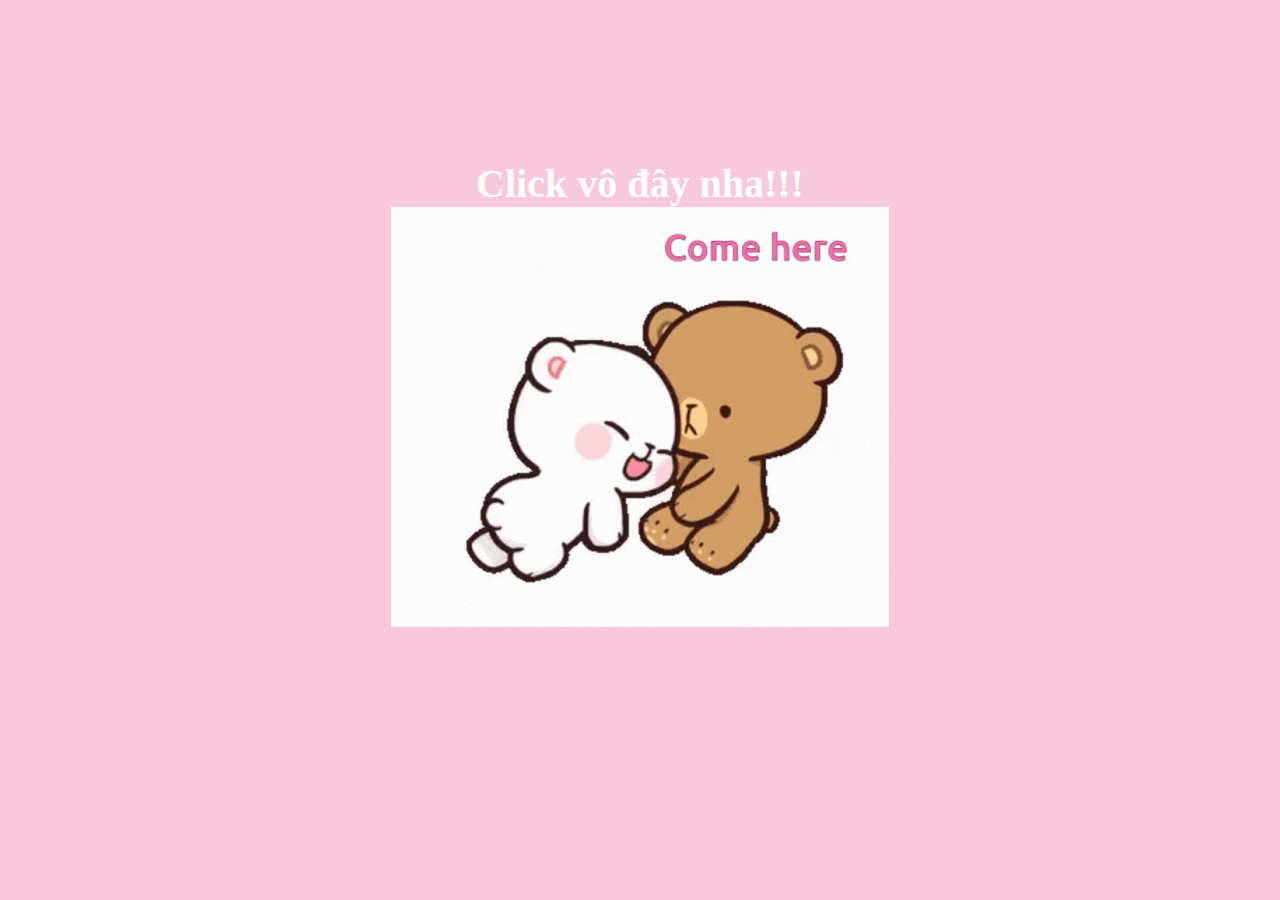
<file: index.html>
<!DOCTYPE html>
<html lang="en">
  <head>
    <link rel="stylesheet" href="./styles.css" />
  </head>
  <body>
    <div class="container" onclick="nextPage()">
      <div onclick="nextPage()">
        <h1 class="header_text">Click vô đây nha!!!</h1>
      </div>
      <div class="gif_container" onclick="nextPage()">
        <img
          src="./230ae258cd55fad29b36609752a356d5.gif"
          alt="Cute animated illustration" />
      </div>
      <div class="buttons">
        <script>
          function nextPage() {
            window.location.href = "home.html";
          }
        </script>
      </div>
    </div>
  </body>
</html>
</file>
<file: styles.css>
body {
  display: flex;
  justify-content: center;
  align-items: center;
  height: 90vh;
  max-width: 100vw;
  background-color: #f8c8dc;
  position: relative;
}

#noButton {
  position: absolute;
  margin-left: 300px;
  transition: 0.5s;
}

#yesButton {
  position: absolute;
  margin-right: 300px;
}

.header_text {
  font-family: "Nunito";
  font-size: 40px;
  font-weight: bold;
  color: white;
  text-align: center;
  margin-top: 20px;
  margin-bottom: 0px;
}

.buttons {
  display: flex;
  gap: 30px;
  flex-direction: row;
  justify-content: center;
  align-items: center;
  margin-top: 20px;
  margin-left: 20px;
  padding-top: 40px;
}

.btn {
  background-color: #ffb6c1;
  color: white;
  padding: 15px 32px;
  text-align: center;
  display: inline-block;
  font-size: 16px;
  margin: 4px 2px;
  cursor: pointer;
  border: none;
  width: 150px;
  border-radius: 12px;
  transition: background-color 0.3s ease;
}

.gif_container {
  display: flex;
  justify-content: center;
  align-items: center;
}
.content {
  display: flex;
  text-align: center;
  justify-content: center;
  margin-top: 20px;
}
.content-pp {
  width: 50%;
  border: 1px solid red;
  border-radius: 12px;
  padding: 20px;
  background-color: #fff;
  font-size: 2rem;
}

@media only screen and (max-width: 320px) and (max-height: 568px) {
  body {
    height: 100vh;
  }

  .header_text {
    font-size: 20px;
  }

  img {
    height: 60vh;
  }

  .btn {
    padding: 10px 18px;
    font-size: 12px;
  }
}

@media only screen and (max-width: 414px) and (max-height: 736px) {
  body {
    height: 90vh;
  }

  .header_text {
    font-size: 28px;
  }

  img {
    height: 60vh;
  }

  .btn {
    padding: 15px 25px;
    font-size: 14px;
  }
}
</file>
